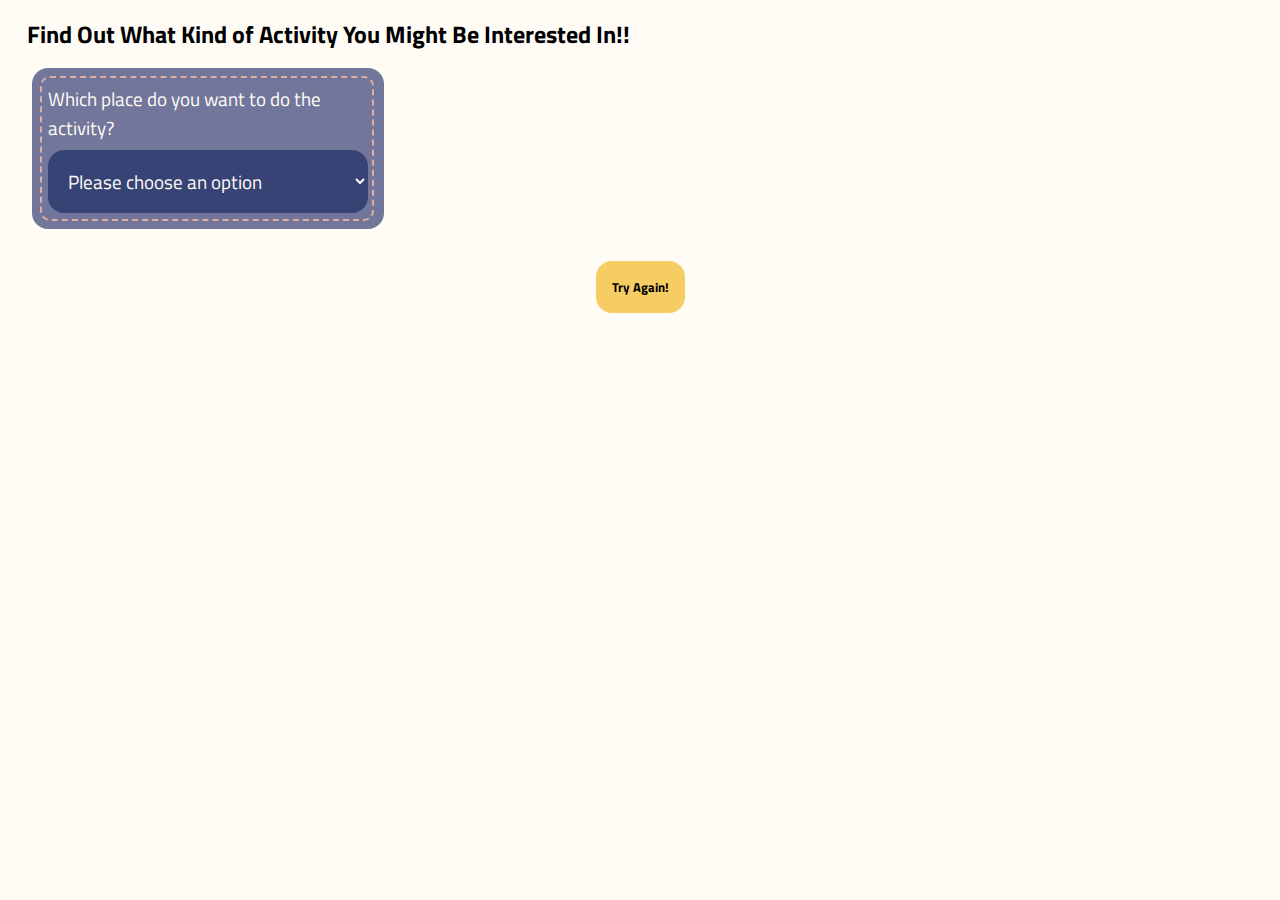
<file: index.html>
<!DOCTYPE html>
<html lang="en">
  <head>
    <meta charset="UTF-8" />
    <meta name="viewport" content="width=device-width, initial-scale=1.0" />
    <title>Find Your Interesed!</title>
    <script src="./assets/js/script.js"></script>
    <link rel="stylesheet" href="./assets/css/style.css" />
  </head>
  <body onload="init();"></body>
</html>
</file>
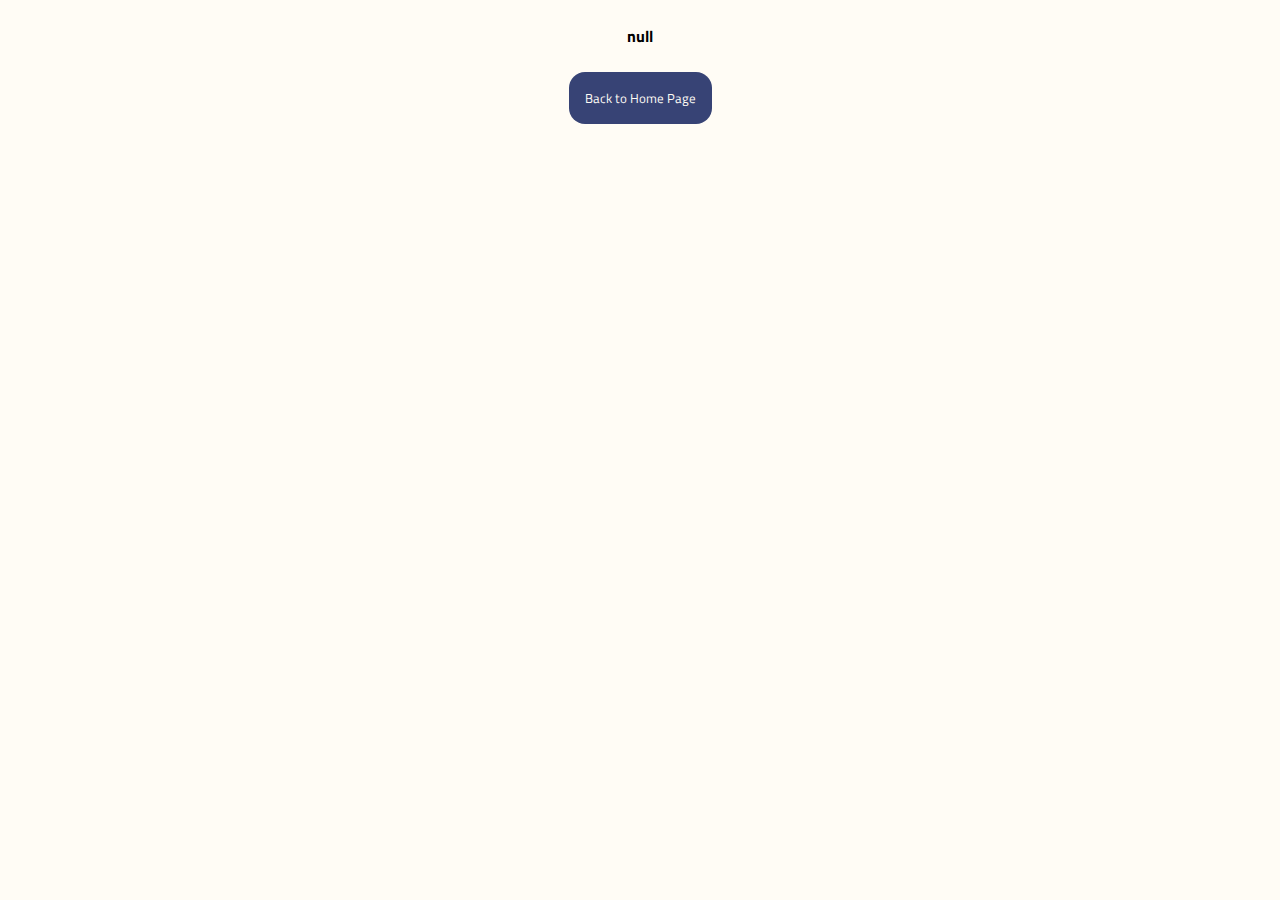
<file: error-page.html>
<!DOCTYPE html>
<html lang="en">
  <head>
    <meta charset="UTF-8" />
    <meta name="viewport" content="width=device-width, initial-scale=1.0" />
    <script src="./assets/js/script.js"></script>
    <link rel="stylesheet" href="./assets/css/style.css" />
    <title>Error Page</title>
  </head>
  <body onload="createErrorPage();"></body>
</html>
</file>
<file: assets/css/style.css>
@import url("https://fonts.googleapis.com/css2?family=Inter:ital,opsz,wght@0,14..32,100..900;1,14..32,100..900&family=Nunito:ital,wght@0,200..1000;1,200..1000&family=Source+Sans+3:ital,wght@0,200..900;1,200..900&display=swap");
@import url("https://fonts.googleapis.com/css2?family=Inter:ital,opsz,wght@0,14..32,100..900;1,14..32,100..900&family=Nunito:ital,wght@0,200..1000;1,200..1000&family=Source+Sans+3:ital,wght@0,200..900;1,200..900&family=Titillium+Web:ital,wght@0,200;0,300;0,400;0,600;0,700;0,900;1,200;1,300;1,400;1,600;1,700&display=swap");

:root {
  --color-01: #374375;
  --color-02: #fffcf5;
  --color-03: #babde2;
  --color-04: #895159;
  --color-05: #dfaea1;

  --result-color-01: #f9c8c2;
  --result-color-02: #c69491;
  --result-color-03: #96aca0;
  --result-color-04: #7d9094;
  --result-color-05: #f5cd62;
}

* {
  margin: 0;
  padding: 0;
  font-family: "Titillium Web", "Nunito", sans-serif;
  /* border: 1px solid black; */
}

body {
  background-color: var(--color-02);
}

ul {
  list-style-type: none;
}

a {
  text-decoration: none;
}

img {
  width: 100%;
  height: auto;
}

/****** Main Div & Other Div Settings ********/
#main-div {
  display: grid;
  grid-template-columns: 1fr 1fr;
}

#main-div,
#other-div {
  margin: 1rem;
}

#other-div {
  display: flex;
  justify-content: center;
}

#again-btn {
  cursor: pointer;
}
/****** Main Div & Other Div Settings ********/

/****** Questions Settings Begin *******/
select,
option {
  background-color: var(--color-01);
  color: var(--color-02);
  border-radius: 16px;
  /* margin: 0.5rem; */
  padding: 1rem;
  border: 0;
  width: 20rem;
  font-size: 1.2rem;
}

/* question block */
#questions {
  display: flex;
  flex-direction: column;
  align-items: center;
}

#questions h2,
#result h2 {
  text-align: center;
  width: 100%;
}

.question {
  color: var(--color-02);
  margin: 1rem;
  padding: 1rem;
  border-radius: 16px;
  width: 20rem;
  background: rgba(55, 61, 117, 0.7);
  position: relative;
}

.question::before {
  content: "";
  position: absolute;
  top: 0.5rem;
  left: 0.5rem;
  width: 95%;
  height: 90%;
  border: 2px dashed var(--color-05);
  box-sizing: border-box;
  pointer-events: none;
  border-radius: 10px;
}

.question p {
  background-color: transparent;
  margin-bottom: 0.5rem;
  font-size: 1.2rem;
}

/******* FORM ********/
#user-form {
  /* display: flex; */
  align-items: center;
  color: var(--color-02);
}

#user-form label,
#user-form input {
  margin: 5px;
}

.question h3,
.question form,
.question form label {
  background-color: transparent;
}

.question form input {
  border: none;
}

#form-submit {
  padding: 0.7rem;
  border-radius: 16px;
  color: var(--color-02);
  background-color: var(--color-01);
  font-size: 1.2rem;
  font-weight: 700;
  cursor: pointer;
}

#form-submit:hover {
  color: var(--color-02);
  background-color: var(--color-04);
  box-shadow: 0 3px;
}

#form-submit:active {
  color: var(--color-02);
  background-color: var(--color-04);
  box-shadow: 0 1px;
  transform: translateY(4px);
}

/* form validation error setting start */
.form-error {
  background-color: var(--color-04);
}

#error-message {
  color: var(--color-02);
  background-color: var(--color-04);
  border-radius: 16px;
  padding: 0.5rem;
  margin: 0.5rem;
  text-align: center;
}
/* form validation error setting end */

/****** result setting start ******/
#result {
  display: flex;
  flex-direction: column;
  align-items: center;
  position: relative;
}

#result-detail {
  width: 85%;
  background-color: var(--result-color-01);
  margin-top: 1rem;
  padding: 1rem;
  border-radius: 16px;
}

#result-basic-detail {
  display: grid;
  grid-template-columns: 1fr 1fr;
  justify-content: space-between;
}

#selected-list-div {
  border: 2px solid var(--result-color-03);
  margin: 0.5rem;
  border-radius: 16px;
  position: relative;
}

#selected-list-div::before {
  content: "";
  position: absolute;
  border: 2px solid var(--result-color-05);
  width: 100%;
  height: calc(100% + 3px);
  border-radius: 16px;
  top: -9px;
  left: -12px;
}

#selected-list-div h3 {
  padding: 0 1rem;
  text-decoration: underline;
  text-decoration-color: var(--result-color-04);
  position: relative;
  border-radius: 8px;
}

#selected-list-ul li {
  text-align: center;
}

#result-recommend {
  display: flex;
  align-items: center;
  justify-content: center;
  background-color: var(--result-color-04);
  border-radius: 16px;
  position: relative;
}

#result-recommend p {
  font-weight: 700;
  font-size: 1.5rem;
  margin-left: 0.5rem;
  color: var(--color-02);
  z-index: 1;
}

#recommend-description {
  margin: 1rem auto;
  padding: 0.5rem;
  border-top: 1px dotted var(--color-01);
  border-bottom: 1px dotted var(--color-01);
}

#recommend-description h3 {
  text-decoration: underline;
  text-decoration-color: var(--color-04);
}

#recommend-other-details {
  display: grid;
  grid-template-columns: 1fr 1fr;
  align-items: center;
}

#other-links {
  display: flex;
  flex-direction: column;
}

#other-links a {
  margin: 0.5rem;
  padding: 0.5rem;
  background-color: var(--color-04);
  color: var(--color-02);
  border-radius: 8px;
  text-align: center;
}

#other-links a:hover {
  color: rgba(0, 0, 0, 0.7);
  background-color: var(--result-color-05);
  box-shadow: 0 3px;
  font-weight: 700;
}

#other-links a:active {
  color: rgba(0, 0, 0, 0.7);
  background-color: var(--result-color-05);
  box-shadow: 0 1px;
  transform: translateY(4px);
  font-weight: 700;
}

/* result setting end */

/* other div */
#again-btn {
  background-color: var(--result-color-05);
  padding: 1rem;
  border: 0;
  border-radius: 16px;
  font-weight: 700;
}

#again-btn:hover {
  background-color: var(--result-color-01);
  border: 1px solid var(--result-color-02);
  box-shadow: 0 3px;
}

#again-btn:active {
  background-color: var(--result-color-01);
  border: 1px solid var(--result-color-02);
  transform: translateY(4px);
  box-shadow: 0 1px;
}
/* other div */

/**  Error Page **/
#error-page {
  display: flex;
  flex-direction: column;
  align-items: center;
}

#error-page p {
  margin: 1.5rem;
  font-weight: 700;
}

#back-btn {
  padding: 1rem;
  border-radius: 16px;
  border: 0;
  background-color: var(--color-01);
  color: var(--color-02);
}

#back-btn:hover {
  background-color: var(--color-04);
  box-shadow: 0 3px;
}

#back-btn:active {
  background-color: var(--color-04);
  transform: translateY(4px);
  box-shadow: 0 1px;
}
/**  Error Page **/

/* mobile */
@media only screen and (max-width: 768px) {
  #main-div {
    display: flex;
    flex-direction: column;
  }

  #result {
    margin-top: 1rem;
  }

  #recommend-other-details {
    display: flex;
    flex-direction: column;
  }
}
</file>
